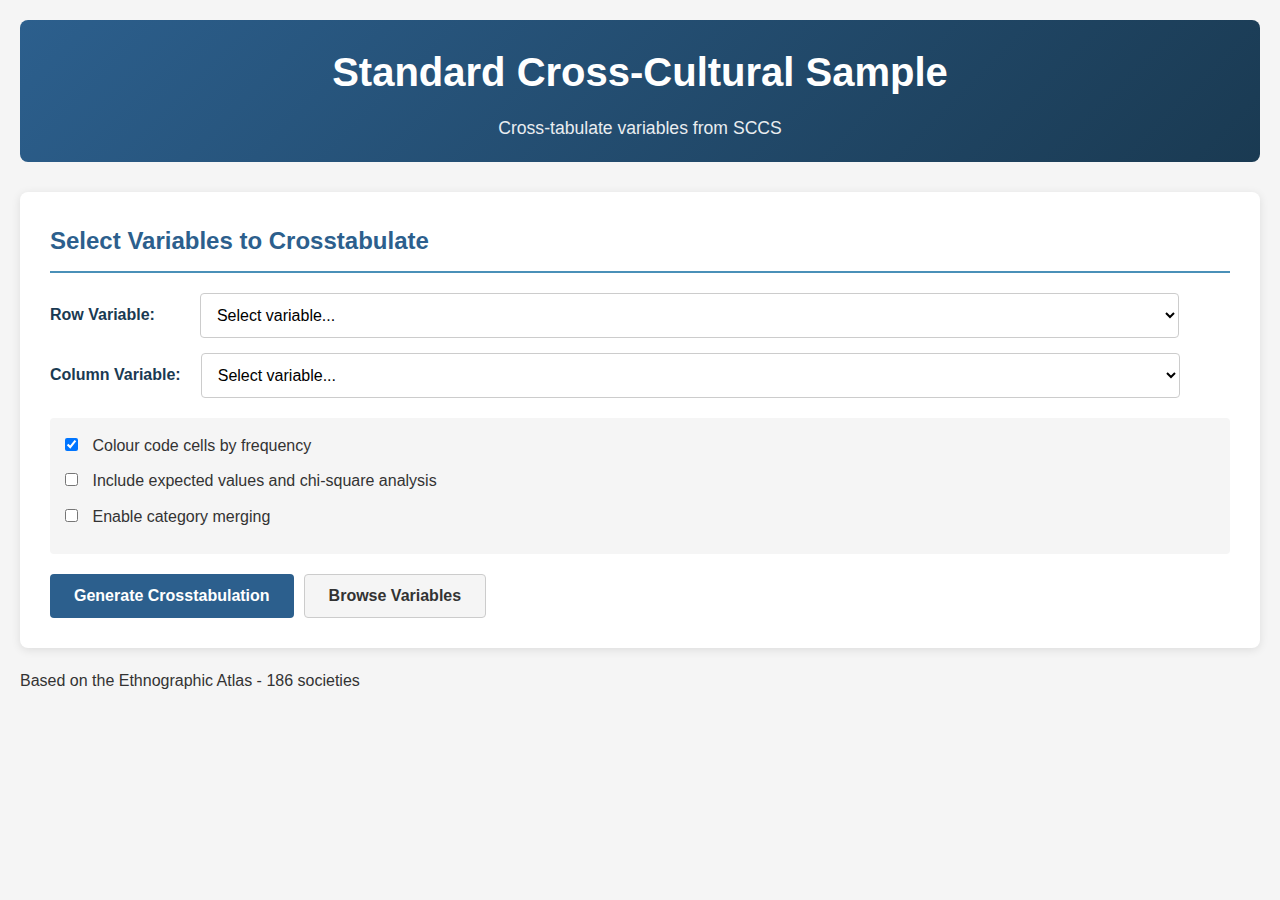
<file: SCCS_Explorer/index.html>
<!DOCTYPE html>
<html lang="en">
<head>
    <meta charset="UTF-8">
    <meta name="viewport" content="width=device-width, initial-scale=1.0">
    <title>Standard Cross-Cultural Sample</title>
    <link rel="stylesheet" href="styles.css">
</head>
<body>
    <div class="container">
        <header>
            <h1>Standard Cross-Cultural Sample</h1>
            <p class="subtitle">Cross-tabulate variables from SCCS</p>
        </header>

        <main>
            <section id="selection-panel" class="panel">
                <h2>Select Variables to Crosstabulate</h2>
                <form id="crosstab-form">
                    <div class="form-row">
                        <div class="form-group">
                            <label for="row-var" class="row-var-label">Row Variable:</label>
                            <select id="row-var" name="rowVar" required>
                                <option value="">Select variable...</option>
                            </select>
                        </div>

                        <div class="form-group">
                            <label for="col-var">Column Variable:</label>
                            <select id="col-var" name="colVar" required>
                                <option value="">Select variable...</option>
                            </select>
                        </div>
                    </div>

                    <div class="options">
                        <div class="checkbox-group">
                            <input type="checkbox" id="colour" name="colour" value="1" checked>
                            <label for="colour">Colour code cells by frequency</label>
                        </div>
                        <div class="checkbox-group">
                            <input type="checkbox" id="expected" name="expected" value="1">
                            <label for="expected">Include expected values and chi-square analysis</label>
                        </div>
                        <div class="checkbox-group">
                            <input type="checkbox" id="merge" name="merge" value="1">
                            <label for="merge">Enable category merging</label>
                        </div>
                    </div>

                    <div class="form-actions">
                        <button type="submit" class="btn-primary">Generate Crosstabulation</button>
                        <button type="button" id="btn-browse-vars" class="btn-secondary">Browse Variables</button>
                    </div>
                </form>

                <div id="variable-info" class="info-panel hidden">
                    <h3>Selected Variables</h3>
                    <div id="var-descriptions"></div>
                </div>
            </section>

            <section id="results-panel" class="panel hidden">
                <div class="results-header">
                    <h2>Crosstabulation Results</h2>
                    <button id="btn-new-search" class="btn-secondary">New Search</button>
                </div>

                <div id="column-var-display" class="column-var-box"></div>

                <div id="crosstab-container">
                    <!-- Main crosstab table will be inserted here -->
                </div>

                <div id="statistics-container" class="hidden">
                    <!-- Statistical analysis tables will be inserted here -->
                </div>

                <div id="chi-square-summary" class="hidden">
                    <!-- Chi-square summary will be inserted here -->
                </div>
            </section>

            <section id="cell-detail-panel" class="panel hidden">
                <div class="detail-header">
                    <h2>Cell Detail</h2>
                    <button id="btn-close-detail" class="btn-secondary">Close</button>
                </div>
                <div id="cell-detail-content">
                    <!-- Society list for selected cell will be inserted here -->
                </div>
            </section>

            <section id="browse-panel" class="panel hidden">
                <div class="browse-header">
                    <h2>Browse Variables</h2>
                    <button id="btn-close-browse" class="btn-secondary">Close</button>
                </div>
                <div id="variable-list">
                    <!-- Variable list will be inserted here -->
                </div>
            </section>
        </main>

        <footer>
            <p>Based on the Ethnographic Atlas - <span id="case-count">Loading...</span> societies</p>
        </footer>
    </div>

    <!-- Cell Detail Modal -->
    <div id="cellModal" class="modal">
        <div class="modal-content">
            <div class="modal-header">
                <h2 id="modalTitle">Cell Detail</h2>
                <button class="close-btn" id="btn-close-modal">×</button>
            </div>
            <div id="modalBody"></div>
        </div>
    </div>

    <script type="module" src="app.js"></script>
</body>
</html>
</file>
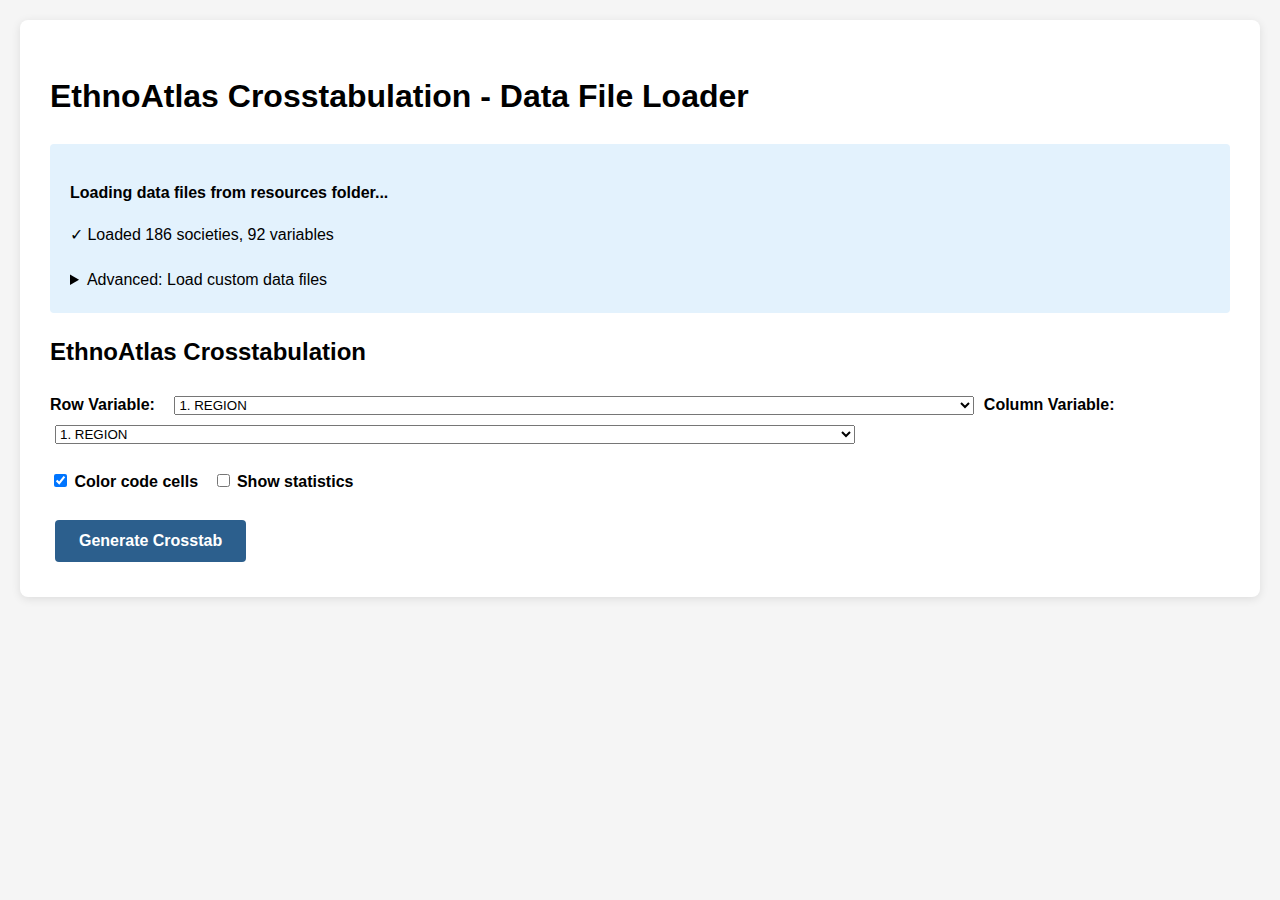
<file: SCCS_Explorer/standalone.html>
<!DOCTYPE html>
<html lang="en">
<head>
    <meta charset="UTF-8">
    <meta name="viewport" content="width=device-width, initial-scale=1.0">
    <title>EthnoAtlas Crosstabulation - Standalone Version</title>
    <style>
        :root {
            --primary-color: #2c5f8d;
            --secondary-color: #1a3a52;
            --light-gray: #f5f5f5;
        }

        body {
            font-family: -apple-system, BlinkMacSystemFont, 'Segoe UI', Roboto, sans-serif;
            line-height: 1.6;
            margin: 0;
            padding: 20px;
            background-color: var(--light-gray);
        }

        .container {
            max-width: 1400px;
            margin: 0 auto;
            background: white;
            padding: 30px;
            border-radius: 8px;
            box-shadow: 0 2px 10px rgba(0, 0, 0, 0.1);
        }

        .instructions {
            background: #e3f2fd;
            padding: 20px;
            border-radius: 4px;
            margin-bottom: 20px;
        }

        .drop-zone {
            border: 3px dashed var(--primary-color);
            border-radius: 8px;
            padding: 40px;
            text-align: center;
            margin: 20px 0;
            cursor: pointer;
            transition: all 0.3s ease;
        }

        .drop-zone:hover, .drop-zone.dragover {
            background: #e3f2fd;
            border-color: var(--secondary-color);
        }

        .file-input {
            display: none;
        }

        .btn {
            padding: 12px 24px;
            border: none;
            border-radius: 4px;
            font-size: 1rem;
            font-weight: 600;
            cursor: pointer;
            background: var(--primary-color);
            color: white;
            margin: 5px;
        }

        .btn:hover {
            background: var(--secondary-color);
        }

        .hidden {
            display: none;
        }

        .modal {
            display: none;
            position: fixed;
            top: 0;
            left: 0;
            width: 100%;
            height: 100%;
            background: rgba(0,0,0,0.5);
            z-index: 1000;
        }

        .modal.active {
            display: flex;
            justify-content: center;
            align-items: center;
        }

        .modal-content {
            background: white;
            padding: 30px;
            border-radius: 8px;
            max-width: 600px;
            max-height: 80vh;
            overflow-y: auto;
            box-shadow: 0 4px 20px rgba(0,0,0,0.3);
        }

        .modal-header {
            display: flex;
            justify-content: space-between;
            align-items: center;
            margin-bottom: 20px;
        }

        .modal-header h2 {
            margin: 0;
            color: var(--primary-color);
        }

        .close-btn {
            background: var(--light-gray);
            border: none;
            padding: 8px 16px;
            border-radius: 4px;
            cursor: pointer;
            font-size: 1.2rem;
        }

        .society-list {
            max-height: 400px;
            overflow-y: auto;
            border: 1px solid #ddd;
            border-radius: 4px;
        }

        .society-item {
            padding: 12px;
            border-bottom: 1px solid #ddd;
        }

        .society-item:last-child {
            border-bottom: none;
        }

        .society-item:hover {
            background: var(--light-gray);
        }

        .society-name {
            font-weight: 600;
            color: var(--primary-color);
            margin-bottom: 5px;
        }

        .society-info {
            font-size: 0.9rem;
            color: #666;
        }

        table {
            width: 100%;
            border-collapse: collapse;
            margin: 20px 0;
        }

        h3 {
            color: var(--primary-color);
            margin-top: 30px;
        }

        th, td {
            border: 1px solid #ddd;
            padding: 12px;
            text-align: center;
        }

        th {
            background: var(--primary-color);
            color: white;
            position: sticky;
            top: 0;
        }

        .cell-value {
            cursor: pointer;
            transition: transform 0.2s;
        }

        .cell-value:hover {
            transform: scale(1.05);
            box-shadow: 0 0 0 2px var(--primary-color);
        }

        .positive {
            color: #2e7d32;
            font-weight: 600;
        }

        .negative {
            color: #c62828;
            font-weight: 600;
        }

        .loading {
            display: inline-block;
            width: 40px;
            height: 40px;
            border: 4px solid #f3f3f3;
            border-top: 4px solid var(--primary-color);
            border-radius: 50%;
            animation: spin 1s linear infinite;
        }

        @keyframes spin {
            0% { transform: rotate(0deg); }
            100% { transform: rotate(360deg); }
        }

        select, button {
            margin: 5px;
        }

        .form-group {
            margin: 20px 0;
        }

        label {
            font-weight: 600;
            margin-right: 10px;
        }
    </style>
</head>
<body>
    <div class="container">
        <h1>EthnoAtlas Crosstabulation - Data File Loader</h1>

        <div class="instructions">
            <p><strong>Loading data files from resources folder...</strong></p>
            <p id="loading-status">Initializing...</p>
            <div id="file-error" class="hidden" style="background: #fee; padding: 15px; margin: 10px 0; border-radius: 4px;"></div>

            <details style="margin-top: 20px;">
                <summary>Advanced: Load custom data files</summary>
                <p>Override default data files from resources folder:</p>
                <p>
                    <label><input type="file" id="dataFile" accept=".data"> EthnoAtlas.data</label><br>
                    <label><input type="file" id="lblFile" accept=".lbl"> EthnoAtlas.lbl</label><br>
                    <label><input type="file" id="casesFile" accept=".cases"> EthnoAtlas.cases (optional, detailed info)</label><br>
                    <label><input type="file" id="glblFile" accept=".glbl"> EthnoAtlas.glbl</label>
                </p>
                <p><button class="btn" id="loadBtn">Load Custom Files</button></p>

                <h3>Or use pre-built JSON</h3>
                <p>If you have a pre-generated ethnoAtlasData.json file:</p>
                <label><input type="file" id="jsonFile" accept=".json"> ethnoAtlasData.json</label>
            </details>
        </div>

        <div id="loadingDiv" class="hidden" style="text-align: center; padding: 40px;">
            <div class="loading"></div>
            <p style="margin-top: 20px;">Loading data files...</p>
        </div>

        <div id="errorDiv" class="hidden" style="background: #fee; padding: 20px; border: 2px solid #c00; margin: 20px 0;">
            <h3 style="color: #c00;">Error</h3>
            <pre id="errorText"></pre>
        </div>

        <div id="appDiv" class="hidden">
            <!-- Main app content will be loaded here -->
            <h2>EthnoAtlas Crosstabulation</h2>
            <div class="form-group">
                <label>Row Variable:</label>
                <select id="rowVar"></select>
                <label>Column Variable:</label>
                <select id="colVar"></select>
            </div>
            <div class="form-group">
                <label><input type="checkbox" id="useColor" checked> Color code cells</label>
                <label><input type="checkbox" id="showStats"> Show statistics</label>
            </div>
            <button class="btn" id="generateBtn">Generate Crosstab</button>
            <div id="results"></div>
        </div>

        <!-- Modal for cell details -->
        <div id="cellModal" class="modal">
            <div class="modal-content">
                <div class="modal-header">
                    <h2 id="modalTitle">Cell Detail</h2>
                    <button class="close-btn" onclick="closeModal()">×</button>
                </div>
                <div id="modalBody"></div>
            </div>
        </div>
    </div>

    <script>
        // Global data storage
        let ethnoData = null;
        let labels = null;
        let societies = null;
        let societyCases = null;

        // Auto-load data files from resources folder on startup
        window.addEventListener('DOMContentLoaded', async function() {
            await loadFromResources();
        });

        async function loadFromResources() {
            const status = document.getElementById('loading-status');
            const errorDiv = document.getElementById('file-error');

            try {
                status.textContent = 'Loading data files...';
                errorDiv.classList.add('hidden');

                // Load all three files from resources folder
                const [dataText, lblText, casesText, glblText] = await Promise.all([
                    fetchText('resources/EthnoAtlas.data'),
                    fetchText('resources/EthnoAtlas.lbl'),
                    fetchText('resources/EthnoAtlas.cases'),
                    fetchText('resources/EthnoAtlas.glbl')
                ]);

                ethnoData = parseDataFile(dataText);
                labels = parseLabelFile(lblText);
                societyCases = parseCasesFile(casesText);
                societies = parseGlblFile(glblText);

                // Hide loading and show app
                initializeApp();

                status.textContent = `✓ Loaded ${ethnoData.length} societies, ${Object.keys(labels.varLabels).length} variables`;

            } catch (error) {
                errorDiv.classList.remove('hidden');
                errorDiv.innerHTML = `
                    <strong>Error loading data files:</strong><br>${error.message}<br><br>
                    <h3>Solution:</h3>
                    <p>The browser cannot load files via fetch() when opening standalone.html directly from file:// protocol due to security restrictions.</p>
                    <p><strong>Please use one of these options:</strong></p>
                    <ol>
                        <li><strong>Option 1:</strong> Move standalone.html to your parent directory, then double-click to open it.
                            <br><small>(files will load from ./resources/ folder)</small></li>
                        <li><strong>Option 2:</strong> Start a local HTTP server:
                            <br><code>python3 -m http.server 8000</code>
                            <br>Then open: http://localhost:8000/standalone.html</li>
                        <li><strong>Option 3:</strong> Use the "Advanced" section below to manually select the data files from your computer.</li>
                    </ol>
                `;
                status.textContent = 'Failed to load';
            }
        }

        async function fetchText(url) {
            const response = await fetch(url);
            if (!response.ok) {
                throw new Error(`Failed to load ${url}: ${response.statusText}`);
            }
            return await response.text();
        }

        // File readers (for custom file loading)
        document.getElementById('loadBtn').addEventListener('click', loadIndividualFiles);
        document.getElementById('jsonFile').addEventListener('change', loadJsonFile);
        document.getElementById('casesFile').addEventListener('change', function() {
            // Auto-load cases file when selected
            const file = this.files[0];
            if (file) {
                const reader = new FileReader();
                reader.onload = function(e) {
                    societyCases = parseCasesFile(e.target.result);
                    alert(`Loaded ${Object.keys(societyCases).length} societies from cases file`);
                };
                reader.readAsText(file);
            }
        });

        function showError(message) {
            document.getElementById('errorDiv').classList.remove('hidden');
            document.getElementById('errorText').textContent = message;
            document.getElementById('loadingDiv').classList.add('hidden');
        }

        function parseCasesFile(text) {
            const lines = text.split('\n');
            const cases = {};

            // Skip header lines until we find the data
            let dataStarted = false;
            for (let line of lines) {
                // Detect start of data (when we see line starting with "1 ")
                if (line.match(/^\s*1\s+/)) {
                    dataStarted = true;
                }

                if (!dataStarted) continue;
                if (!line.trim()) continue;

                // Parse: No. Society (SCCS)  Date  E.A. Area Focus  Description
                const match = line.match(/^\s*(\d+)\s+(.+?)\s+(\d{4})\s+([A-Za-z]\d+)\s+(.+?)\s*$/);
                if (match) {
                    const caseId = parseInt(match[1]);
                    cases[caseId] = {
                        name: match[2].trim(),
                        year: match[3],
                        areaCode: match[4],
                        description: match[5].trim()
                    };
                }
            }

            return cases;
        }

        function showLoading() {
            document.getElementById('loadingDiv').classList.remove('hidden');
            document.getElementById('errorDiv').classList.add('hidden');
        }

        function hideLoading() {
            document.getElementById('loadingDiv').classList.add('hidden');
        }

        async function loadJsonFile(e) {
            const file = e.target.files[0];
            if (!file) return;

            showLoading();
            try {
                const text = await file.text();
                const data = JSON.parse(text);
                ethnoData = data.data;
                labels = data.labels;
                societies = data.societies;
                initializeApp();
            } catch (err) {
                showError('Error loading JSON: ' + err.message);
            }
        }

        async function loadIndividualFiles() {
            const dataFile = document.getElementById('dataFile').files[0];
            const lblFile = document.getElementById('lblFile').files[0];
            const glblFile = document.getElementById('glblFile').files[0];

            if (!dataFile || !lblFile || !glblFile) {
                showError('Please select all three data files');
                return;
            }

            showLoading();

            try {
                const [dataText, lblText, glblText] = await Promise.all([
                    dataFile.text(),
                    lblFile.text(),
                    glblFile.text()
                ]);

                // Parse data file
                ethnoData = parseDataFile(dataText);
                labels = parseLabelFile(lblText);
                societies = parseGlblFile(glblText);

                initializeApp();
            } catch (err) {
                showError('Error loading files: ' + err.message);
            }
        }

        function parseDataFile(text) {
            const lines = text.trim().split('\n');
            const data = [];
            for (const line of lines) {
                if (!line.trim()) continue;
                const values = line.trim().split(/\s+/);
                data.push(values.map(v => {
                    if (v === '.') return null;
                    const num = parseInt(v, 10);
                    return isNaN(num) ? v : num;
                }));
            }
            return data;
        }

        function parseLabelFile(text) {
            const lines = text.split('\n');
            const varLabels = {};
            const valLabels = {};
            let currentVar = null;
            let inData = false;

            for (let line of lines) {
                if (line.includes('<<EOF')) { inData = true; continue; }
                if (!inData) continue;
                if (line.trim() === 'EOF' || line.trim() === "' EOF") continue;

                const varMatch = line.match(/^(\d+)\.\s+(.+)$/);
                if (varMatch) {
                    currentVar = parseInt(varMatch[1]);
                    varLabels[currentVar] = varMatch[2].trim();
                    continue;
                }

                if (currentVar !== null) {
                    const trimmed = line.trim();
                    if (trimmed === '') { currentVar = null; continue; }

                    const valMatch = trimmed.match(/^([.\d]+)\s+(.+)$/);
                    if (valMatch) {
                        valLabels[`${currentVar},${valMatch[1]}`] = valMatch[2].trim();
                    }
                }
            }
            return { varLabels, valLabels };
        }

        function parseGlblFile(text) {
            const lines = text.split('\n');
            const socs = {};
            for (let line of lines) {
                if (!line.trim() || line.includes('exec') || line.includes('EOF') || line.includes("'")) continue;
                const fields = line.split('\t');
                if (fields.length < 3) continue;
                const id = parseInt(fields[0]);
                if (!isNaN(id)) {
                    socs[id] = { name: fields[1], year: fields[2], area: fields[3] };
                }
            }
            return socs;
        }

        function initializeApp() {
            hideLoading();
            document.getElementById('appDiv').classList.remove('hidden');

            // Populate dropdowns
            const rowSelect = document.getElementById('rowVar');
            const colSelect = document.getElementById('colVar');

            for (const [num, name] of Object.entries(labels.varLabels)) {
                const opt = new Option(`${num}. ${name}`, num);
                rowSelect.add(opt.cloneNode(true));
                colSelect.add(opt);
            }

            document.getElementById('generateBtn').addEventListener('click', generateCrosstab);
        }

        function showCellDetail(rowVal, colVal, rowVar, colVar, caseIds) {
            const modal = document.getElementById('cellModal');
            const title = document.getElementById('modalTitle');
            const body = document.getElementById('modalBody');

            const rowLabel = labels.valLabels[`${rowVar},${rowVal}`] || rowVal;
            const colLabel = labels.valLabels[`${colVar},${colVal}`] || colVal;

            title.textContent = `Cell Detail: ${rowVar}=${rowVal} (${rowLabel}) × ${colVar}=${colVal} (${colLabel})`;

            let html = `<p><strong>${caseIds.length} societies in this cell</strong></p>`;
            html += '<div class="society-list">';

            if (caseIds.length === 0) {
                html += '<p>No societies in this cell.</p>';
            } else {
                for (const caseId of caseIds) {
                    // Use detailed cases info if available, otherwise fall back to glbl
                    let society = societyCases && societyCases[caseId] ?
                        societyCases[caseId] :
                        (societies && societies[caseId] ? societies[caseId] : null);

                    if (!society) {
                        society = {
                            name: `Society ${caseId}`,
                            year: '',
                            areaCode: '',
                            description: 'No detailed information available'
                        };
                    }

                    const caseNum = societyCases && societyCases[caseId] ? caseId : '';
                    html += `
                        <div class="society-item">
                            <div class="society-name">${caseNum ? caseNum + '. ' : ''}${society.name}</div>
                            <div class="society-info">
                                ${society.year ? `Year: ${society.year}` : ''}
                                ${society.areaCode ? ` | Area: ${society.areaCode}` : ''}
                                ${society.description ? `<br>${society.description}` : ''}
                            </div>
                        </div>
                    `;
                }
            }

            html += '</div>';
            body.innerHTML = html;
            modal.classList.add('active');
        }

        function closeModal() {
            document.getElementById('cellModal').classList.remove('active');
        }

        // Close modal when clicking outside
        window.onclick = function(event) {
            const modal = document.getElementById('cellModal');
            if (event.target === modal) {
                closeModal();
            }
        }

        function generateStatistics(rowVar, colVar, rowVals, colVals, cells, rowTotals, colTotals, grandTotal) {
            let html = '';

            // Calculate expected values, O-E, chi-square
            const expected = {};
            const observedMinusExpected = {};
            const chiSquareContributions = {};
            let totalChiSquare = 0;

            for (const rv of rowVals) {
                for (const cv of colVals) {
                    const key = `${rv},${cv}`;
                    const observed = cells[key] || 0;
                    const exp = (rowTotals[rv] * colTotals[cv]) / grandTotal;
                    expected[key] = exp;

                    const oe = observed - exp;
                    observedMinusExpected[key] = oe;

                    if (exp > 0) {
                        const chi = (oe * oe) / exp;
                        chiSquareContributions[key] = chi;
                        totalChiSquare += chi;
                    } else {
                        chiSquareContributions[key] = 0;
                    }
                }
            }

            // Degrees of freedom
            const df = (rowVals.length - 1) * (colVals.length - 1);

            // Check significance (simplified chi-square table for p < 0.05)
            const criticalValues = {
                1: 3.841, 2: 5.991, 3: 7.815, 4: 9.488, 5: 11.070,
                6: 12.592, 7: 14.067, 8: 15.507, 9: 16.919, 10: 18.307,
                12: 21.026, 15: 24.996, 20: 31.410, 30: 43.773
            };
            const critical = criticalValues[df] || (df + 2 * Math.sqrt(df));
            const isSignificant = totalChiSquare > critical;

            // Observed - Expected table
            html += '<h3>Observed - Expected</h3>';
            html += '<table><thead><tr><th>' + labels.varLabels[rowVar] + ' \\ ' + labels.varLabels[colVar] + '</th>';
            for (const cv of colVals) {
                html += '<th>' + cv + '</th>';
            }
            html += '</tr></thead><tbody>';

            for (const rv of rowVals) {
                html += '<tr><td><strong>' + rv + '</strong></td>';
                for (const cv of colVals) {
                    const key = `${rv},${cv}`;
                    const val = observedMinusExpected[key];
                    const sign = val >= 0 ? '+' : '';
                    const colorClass = val >= 0 ? 'positive' : 'negative';
                    html += `<td class="${colorClass}">${sign}${val.toFixed(2)}</td>`;
                }
                html += '</tr>';
            }
            html += '</tbody></table>';

            // Chi-square contributions table
            html += '<h3>Chi-Square Contributions</h3>';
            html += '<table><thead><tr><th>' + labels.varLabels[rowVar] + ' \\ ' + labels.varLabels[colVar] + '</th>';
            for (const cv of colVals) {
                html += '<th>' + cv + '</th>';
            }
            html += '</tr></thead><tbody>';

            for (const rv of rowVals) {
                html += '<tr><td><strong>' + rv + '</strong></td>';
                for (const cv of colVals) {
                    const key = `${rv},${cv}`;
                    const val = chiSquareContributions[key];
                    html += `<td>${val.toFixed(2)}</td>`;
                }
                html += '</tr>';
            }
            html += '</tbody></table>';

            // Chi-square summary
            html += '<div style="padding: 20px; background: #f5f5f5; border-radius: 4px; margin: 20px 0;">';
            html += '<h3>Chi-Square Test of Independence</h3>';
            html += '<p><strong>Chi-Square Value:</strong> ' + totalChiSquare.toFixed(4) + '</p>';
            html += '<p><strong>Degrees of Freedom:</strong> ' + df + '</p>';
            html += '<p><strong>Result:</strong> ' + (isSignificant ?
                '<span style="color: #2e7d32;">✓ Significant (p < 0.05) - Variables are NOT independent</span>' :
                '<span>Not significant (p ≥ 0.05) - Variables appear independent</span>') + '</p>';
            html += '</div>';

            return html;
        }

        function generateCrosstab() {
            const rowVar = parseInt(document.getElementById('rowVar').value);
            const colVar = parseInt(document.getElementById('colVar').value);

            if (!rowVar || !colVar) {
                alert('Please select both variables');
                return;
            }

            const rowColIdx = rowVar - 1;
            const colColIdx = colVar - 1;

            // Get unique values
            const rowVals = [...new Set(ethnoData.map(r => r[rowColIdx]))].filter(v => v !== null).sort((a,b) => a-b);
            const colVals = [...new Set(ethnoData.map(r => r[colColIdx]))].filter(v => v !== null).sort((a,b) => a-b);

            // Count cells and track case IDs
            const cells = {};
            const cellCases = {};
            const rowTotals = {};
            const colTotals = {};
            let grandTotal = 0;

            for (const rv of rowVals) rowTotals[rv] = 0;
            for (const cv of colVals) colTotals[cv] = 0;

            let caseIndex = 0;
            for (const row of ethnoData) {
                const rv = row[rowColIdx];
                const cv = row[colColIdx];
                if (rv === null || cv === null) continue;
                const key = `${rv},${cv}`;
                cells[key] = (cells[key] || 0) + 1;
                if (!cellCases[key]) cellCases[key] = [];
                cellCases[key].push(caseIndex + 1); // Store 1-indexed case ID
                rowTotals[rv]++;
                colTotals[cv]++;
                grandTotal++;
                caseIndex++;
            }

            // Build table
            const useColor = document.getElementById('useColor').checked;
            const showStats = document.getElementById('showStats').checked;
            const maxVal = Math.max(...Object.values(cells));
            const minVal = Math.min(...Object.values(cells).filter(v => v > 0));

            let html = '<h3>Observed Frequencies</h3>';
            html += '<table><thead><tr><th>' + labels.varLabels[rowVar] + ' \\ ' + labels.varLabels[colVar] + '</th>';
            for (const cv of colVals) {
                html += '<th>' + cv + ': ' + (labels.valLabels[`${colVar},${cv}`] || '') + '</th>';
            }
            html += '<th>Total</th></tr></thead><tbody>';

            for (const rv of rowVals) {
                html += '<tr><td><strong>' + rv + ': ' + (labels.valLabels[`${rowVar},${rv}`] || '') + '</strong></td>';
                for (const cv of colVals) {
                    const count = cells[`${rv},${cv}`] || 0;
                    const pct = ((count/grandTotal)*100).toFixed(1);
                    let bg = '';
                    if (useColor && count > 0) {
                        const ratio = maxVal > minVal ? (count-minVal)/(maxVal-minVal) : 0;
                        const r = Math.round(255 - ratio*75);
                        const g = Math.round(255 - ratio*255);
                        const b = Math.round(255 - ratio*255);
                        bg = `background: rgb(${r},${g},${b});`;
                    }
                    html += `<td class="cell-value" style="${bg} cursor: pointer;" title="${pct}%"
                        data-row="${rv}" data-col="${cv}">
                        <strong>${count}</strong></td>`;
                }
                html += `<td><strong>${rowTotals[rv]}</strong></td></tr>`;
            }

            html += '<tr><td><strong>Total</strong></td>';
            for (const cv of colVals) {
                html += `<td><strong>${colTotals[cv]}</strong></td>`;
            }
            html += `<td><strong>${grandTotal}</strong></td></tr></tbody></table>`;

            // Add statistics if requested
            if (showStats) {
                html += generateStatistics(rowVar, colVar, rowVals, colVals, cells, rowTotals, colTotals, grandTotal);
            }

            document.getElementById('results').innerHTML = html;

            // Add click handlers to cells after rendering
            document.querySelectorAll('.cell-value').forEach(cell => {
                cell.addEventListener('click', function() {
                    const rowVal = parseInt(this.dataset.row);
                    const colVal = parseInt(this.dataset.col);
                    const cases = cellCases[`${rowVal},${colVal}`] || [];
                    showCellDetail(rowVal, colVal, rowVar, colVar, cases);
                });
            });
        }
    </script>
</body>
</html>
</file>
<file: SCCS_Explorer/styles.css>
:root {
    --primary-color: #2c5f8d;
    --secondary-color: #1a3a52;
    --accent-color: #4a90b8;
    --light-gray: #f5f5f5;
    --medium-gray: #ddd;
    --dark-gray: #666;
    --text-color: #333;
    --border-color: #ccc;
    --white: #fff;
    --cell-min: rgb(255, 255, 255);
    --cell-max: rgb(180, 0, 0);
}

* {
    margin: 0;
    padding: 0;
    box-sizing: border-box;
}

body {
    font-family: -apple-system, BlinkMacSystemFont, 'Segoe UI', Roboto, Oxygen, Ubuntu, sans-serif;
    line-height: 1.6;
    color: var(--text-color);
    background-color: var(--light-gray);
}

.container {
    max-width: 1400px;
    margin: 0 auto;
    padding: 20px;
}

header {
    text-align: center;
    margin-bottom: 30px;
    padding: 20px;
    background: linear-gradient(135deg, var(--primary-color), var(--secondary-color));
    color: var(--white);
    border-radius: 8px;
}

header h1 {
    font-size: 2.5rem;
    margin-bottom: 10px;
}

.subtitle {
    font-size: 1.1rem;
    opacity: 0.9;
}

.panel {
    background: var(--white);
    border-radius: 8px;
    padding: 30px;
    margin-bottom: 20px;
    box-shadow: 0 2px 10px rgba(0, 0, 0, 0.1);
}

.panel h2 {
    color: var(--primary-color);
    margin-bottom: 20px;
    border-bottom: 2px solid var(--accent-color);
    padding-bottom: 10px;
}

.form-row {
    display: flex;
    flex-direction: column;
    gap: 15px;
    margin-bottom: 20px;
}

.form-group {
    display: flex;
    flex-direction: row;
    align-items: center;
    gap: 10px;
}

.form-group label {
    font-weight: 600;
    margin-bottom: 0;
    margin-right: 10px;
    color: var(--secondary-color);
    white-space: nowrap;
}

.form-group label.row-var-label {
    margin-right: 35px;
}

select, input[type="text"] {
    padding: 12px;
    border: 1px solid var(--border-color);
    border-radius: 4px;
    font-size: 1rem;
    background-color: var(--white);
}

select:focus {
    outline: none;
    border-color: var(--primary-color);
    box-shadow: 0 0 0 3px rgba(44, 95, 141, 0.1);
}

.options {
    margin: 20px 0;
    padding: 15px;
    background-color: var(--light-gray);
    border-radius: 4px;
}

.checkbox-group {
    margin-bottom: 10px;
}

.checkbox-group input[type="checkbox"] {
    margin-right: 10px;
}

.checkbox-group label {
    cursor: pointer;
}

.form-actions {
    display: flex;
    gap: 10px;
    margin-top: 20px;
}

button {
    padding: 12px 24px;
    border: none;
    border-radius: 4px;
    font-size: 1rem;
    font-weight: 600;
    cursor: pointer;
    transition: all 0.3s ease;
}

.btn-primary {
    background-color: var(--primary-color);
    color: var(--white);
}

.btn-primary:hover {
    background-color: var(--secondary-color);
    transform: translateY(-1px);
}

.btn-secondary {
    background-color: var(--light-gray);
    color: var(--text-color);
    border: 1px solid var(--border-color);
}

.btn-secondary:hover {
    background-color: var(--medium-gray);
}

.info-panel {
    margin-top: 20px;
    padding: 15px;
    background-color: var(--light-gray);
    border-radius: 4px;
    border-left: 4px solid var(--accent-color);
}

.info-panel h3 {
    margin-bottom: 10px;
    color: var(--secondary-color);
}

.var-description {
    margin-bottom: 10px;
}

.var-description strong {
    color: var(--primary-color);
}

/* Results Panel */
.results-header {
    display: flex;
    justify-content: space-between;
}

.column-var-box {
    padding: 12px;
    background-color: var(--secondary-color);
    color: white;
    font-weight: 600;
    font-size: 1rem;
    margin-bottom: 2px;
    margin-left: 300px;
    margin-right: 3px;
}

/* Modal for cell details */
.modal {
    display: none;
    position: fixed;
    top: 0;
    left: 0;
    width: 100%;
    height: 100%;
    background: rgba(0,0,0,0.5);
    z-index: 1000;
}

.modal.active {
    display: flex;
    justify-content: center;
    align-items: center;
}

.modal-content {
    background: var(--white);
    padding: 30px;
    border-radius: 8px;
    max-width: 600px;
    max-height: 80vh;
    overflow-y: auto;
    box-shadow: 0 4px 20px rgba(0, 0, 0, 0.3);
}

.modal-header {
    display: flex;
    justify-content: space-between;
    align-items: center;
    margin-bottom: 20px;
}

.modal-header h2 {
    margin: 0;
    color: var(--primary-color);
}

.close-btn {
    background: var(--light-gray);
    border: none;
    padding: 8px 16px;
    border-radius: 4px;
    cursor: pointer;
    font-size: 1.2rem;
    font-weight: 600;
}

.close-btn:hover {
    background: var(--medium-gray);
}

.society-list {
    max-height: 400px;
    overflow-y: auto;
    border: 1px solid var(--border-color);
    border-radius: 4px;
}

.society-item {
    padding: 12px;
    border-bottom: 1px solid var(--border-color);
}

.society-item:last-child {
    border-bottom: none;
}

.society-item:hover {
    background-color: var(--light-gray);
}

.society-name {
    font-weight: 600;
    color: var(--primary-color);
    margin-bottom: 5px;
}

.society-info {
    font-size: 0.9rem;
    color: var(--dark-gray);
}
    align-items: center;
    margin-bottom: 20px;
}

/* Crosstab Table */
.crosstab-table {
    width: 100%;
    border-collapse: collapse;
    margin: 20px 0;
    font-size: 0.95rem;
}

.crosstab-table th,
.crosstab-table td {
    border: 1px solid var(--border-color);
    padding: 12px;
    text-align: center;
}

.crosstab-table th {
    background-color: var(--primary-color);
    color: var(--white);
    font-weight: 600;
    position: sticky;
    top: 0;
}

.crosstab-table th.row-header {
    background-color: var(--secondary-color);
    text-align: left;
    min-width: 150px;
}

.crosstab-table td.row-header {
    background-color: var(--light-gray);
    font-weight: 600;
    text-align: left;
}

.crosstab-table td.cell-value {
    cursor: pointer;
    transition: all 0.2s ease;
    font-weight: 600;
}

.crosstab-table td.cell-value:hover {
    transform: scale(1.05);
    box-shadow: 0 0 0 2px var(--primary-color);
    z-index: 10;
    position: relative;
}

.crosstab-table td.total {
    background-color: var(--light-gray);
    font-weight: 600;
}

.crosstab-table td.grand-total {
    background-color: var(--dark-gray);
    color: var(--white);
    font-weight: 700;
}

/* Cell value tooltip */
.cell-value .count {
    display: block;
    font-size: 1.2rem;
}

.cell-value .percentage {
    display: block;
    font-size: 0.85rem;
    opacity: 0.8;
}

/* Statistics Tables */
.stats-section {
    margin: 40px 0;
}

.stats-section h3 {
    color: var(--primary-color);
    margin-bottom: 15px;
}

.stats-table {
    width: 100%;
    border-collapse: collapse;
    margin: 15px 0;
    font-size: 0.9rem;
}

.stats-table th,
.stats-table td {
    border: 1px solid var(--border-color);
    padding: 10px;
    text-align: center;
}

.stats-table th {
    background-color: var(--accent-color);
    color: var(--white);
}

.stats-table .positive {
    color: #2e7d32;
    font-weight: 600;
}

.stats-table .negative {
    color: #c62828;
    font-weight: 600;
}

/* Chi-square Summary */
.chi-square-summary {
    padding: 20px;
    background-color: var(--light-gray);
    border-radius: 4px;
    margin: 20px 0;
}

.chi-square-summary h3 {
    color: var(--primary-color);
    margin-bottom: 15px;
}

.chi-square-metric {
    display: flex;
    justify-content: space-between;
    margin: 10px 0;
    padding: 10px;
    background-color: var(--white);
    border-radius: 4px;
}

.chi-square-metric .label {
    font-weight: 600;
}

.chi-square-metric .value {
    color: var(--primary-color);
    font-weight: 700;
}

.chi-square-metric.significant .value {
    color: #2e7d32;
}

/* Cell Detail Panel */
.detail-header {
    display: flex;
    justify-content: space-between;
    align-items: center;
    margin-bottom: 20px;
}

.society-list {
    max-height: 400px;
    overflow-y: auto;
    border: 1px solid var(--border-color);
    border-radius: 4px;
}

.society-item {
    padding: 15px;
    border-bottom: 1px solid var(--border-color);
    transition: background-color 0.2s ease;
}

.society-item:hover {
    background-color: var(--light-gray);
}

.society-item:last-child {
    border-bottom: none;
}

.society-name {
    font-weight: 600;
    color: var(--primary-color);
    margin-bottom: 5px;
}

.society-info {
    font-size: 0.9rem;
    color: var(--dark-gray);
}

/* Browse Panel */
.browse-header {
    display: flex;
    justify-content: space-between;
    align-items: center;
    margin-bottom: 20px;
}

.variable-list {
    max-height: 500px;
    overflow-y: auto;
}

.variable-item {
    padding: 15px;
    border: 1px solid var(--border-color);
    border-radius: 4px;
    margin-bottom: 10px;
    cursor: pointer;
    transition: all 0.2s ease;
}

.variable-item:hover {
    background-color: var(--light-gray);
    border-color: var(--primary-color);
}

.variable-number {
    font-weight: 600;
    color: var(--primary-color);
    margin-bottom: 5px;
}

.variable-name {
    font-size: 1.1rem;
    margin-bottom: 5px;
}

.variable-desc {
    font-size: 0.9rem;
    color: var(--dark-gray);
}

/* Utility classes */
.hidden {
    display: none !important;
}

.fade-in {
    animation: fadeIn 0.3s ease-in;
}

@keyframes fadeIn {
    from {
        opacity: 0;
        transform: translateY(-10px);
    }
    to {
        opacity: 1;
        transform: translateY(0);
    }
}

/* Merge Controls */
.merge-controls {
    display: flex;
    gap: 5px;
    justify-content: center;
    margin-top: 5px;
}

.merge-btn {
    padding: 4px 8px;
    font-size: 0.75rem;
    background-color: var(--accent-color);
    color: var(--white);
    border: none;
    border-radius: 3px;
    cursor: pointer;
}

.merge-btn:hover {
    background-color: var(--primary-color);
}

.merge-btn.active {
    background-color: var(--secondary-color);
    box-shadow: inset 0 0 5px rgba(0, 0, 0, 0.3);
}

/* Responsive Design */
@media (max-width: 768px) {
    .form-row {
        grid-template-columns: 1fr;
    }

    .crosstab-table {
        font-size: 0.8rem;
    }

    .crosstab-table th,
    .crosstab-table td {
        padding: 8px 4px;
    }

    header h1 {
        font-size: 1.8rem;
    }

    .form-actions {
        flex-direction: column;
    }
}

/* Loading spinner */
.loading {
    display: inline-block;
    width: 20px;
    height: 20px;
    border: 3px solid var(--light-gray);
    border-top-color: var(--primary-color);
    border-radius: 50%;
    animation: spin 1s linear infinite;
}

@keyframes spin {
    to {
        transform: rotate(360deg);
    }
}

/* Modal Styles */
.modal {
    display: none;
    position: fixed;
    top: 0;
    left: 0;
    width: 100%;
    height: 100%;
    background: rgba(0, 0, 0, 0.5);
    z-index: 1000;
    justify-content: center;
    align-items: center;
}

.modal.active {
    display: flex;
}

.modal-content {
    background: white;
    padding: 30px;
    border-radius: 8px;
    max-width: 600px;
    max-height: 80vh;
    overflow-y: auto;
    box-shadow: 0 4px 20px rgba(0, 0, 0, 0.3);
}

.modal-header {
    display: flex;
    justify-content: space-between;
    align-items: center;
    margin-bottom: 20px;
    padding-bottom: 15px;
    border-bottom: 2px solid var(--border-color);
}

.modal-header h2 {
    margin: 0;
    color: var(--primary-color);
    font-size: 1.5rem;
}

.close-btn {
    background: none;
    border: none;
    font-size: 2rem;
    color: var(--dark-gray);
    cursor: pointer;
    padding: 0;
    width: 30px;
    height: 30px;
    display: flex;
    align-items: center;
    justify-content: center;
    border-radius: 4px;
    transition: background 0.2s;
}

.close-btn:hover {
    background: var(--light-gray);
    color: var(--text-color);
}

.society-list {
    max-height: 400px;
    overflow-y: auto;
}

.society-item {
    padding: 12px;
    margin-bottom: 10px;
    background: var(--light-gray);
    border-radius: 4px;
    border-left: 3px solid var(--primary-color);
}

.society-name {
    font-weight: bold;
    color: var(--primary-color);
    margin-bottom: 5px;
}

.society-info {
    font-size: 0.9rem;
    color: var(--dark-gray);
    line-height: 1.4;
}

/* Cell click indicator */
.cell-value {
    cursor: pointer;
    transition: transform 0.2s;
}

.cell-value:hover {
    transform: scale(1.05);
    box-shadow: 0 0 0 2px var(--primary-color);
}
</file>
